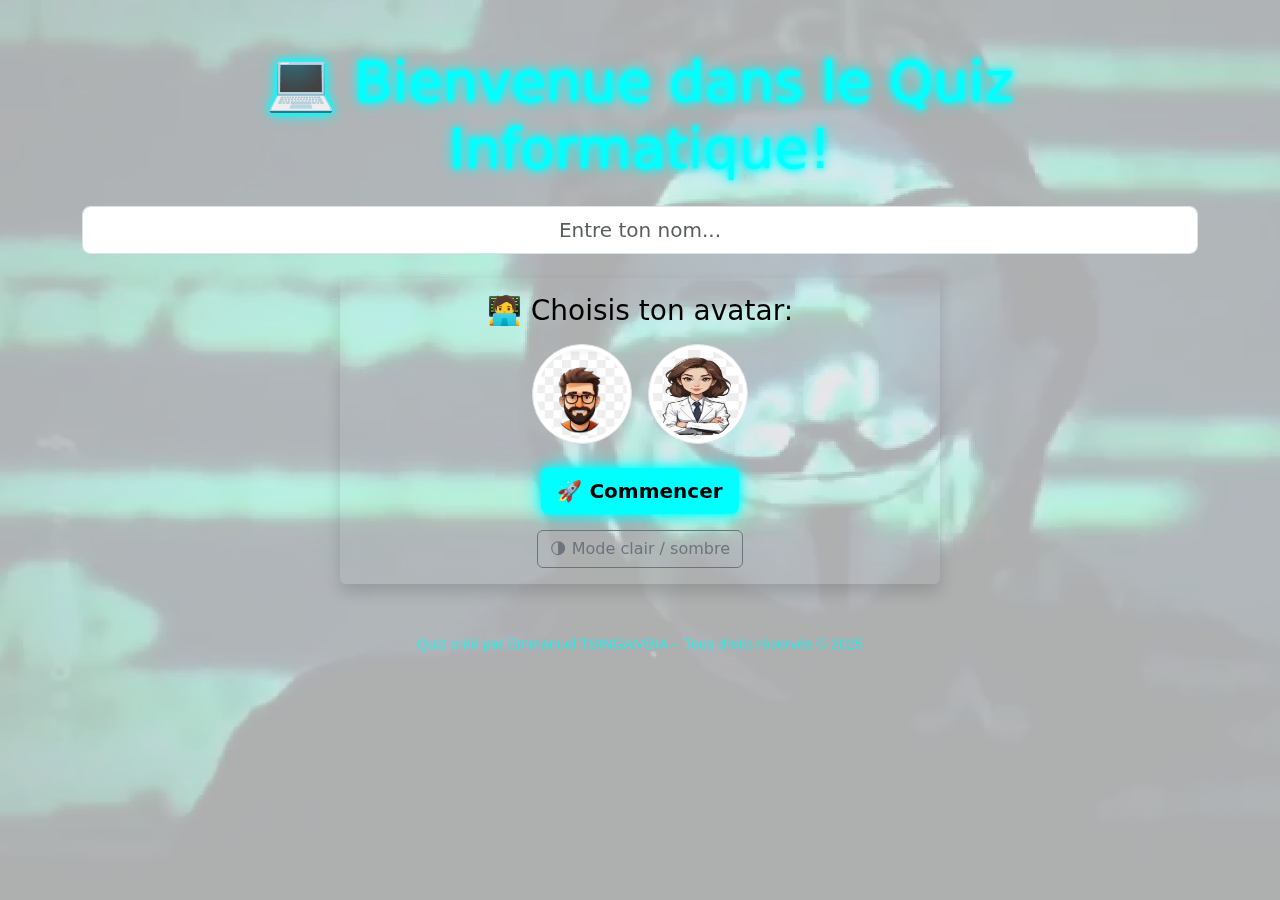
<file: index.html>
<!DOCTYPE html>
<html lang="fr">
<head>
  <meta charset="UTF-8" />
  <meta name="viewport" content="width=device-width, initial-scale=1.0"/>
  <title>🎮 Quiz Informatique</title>
  <link href="https://cdn.jsdelivr.net/npm/bootstrap@5.3.0/dist/css/bootstrap.min.css" rel="stylesheet"/>
  <link rel="stylesheet" href="styles.css"/>
</head>
<style>#backgroundVideo {
  position: fixed;
  top: 0;
  left: 0;
  min-width: 100%;
  min-height: 100%;
  object-fit: cover;
  z-index: -1;
  opacity: 0.3; /* tu peux ajuster l'opacité */
}</style>
<video autoplay muted loop id="backgroundVideo">
  <source src="background.mp4" type="video/mp4">
  Ton navigateur ne supporte pas la vidéo HTML5.
</video>

<body class="light-mode">
  <div class="container text-center py-5">
    <h1 class="display-4 neon-text mb-4">💻 Bienvenue dans le Quiz Informatique!</h1>

    <div class="mb-3">
      <input type="text" id="playerName" class="form-control form-control-lg text-center" placeholder="Entre ton nom..." />
    </div>
    <div class="col-12 col-md-6"></div>
    <div class="container mt-4">
        <div class="quiz-container p-3 rounded shadow w-100 w-md-75 mx-auto">
      
    <h3 class="mb-3">🧑‍💻 Choisis ton avatar:</h3>
    <div id="avatarSelection" class="d-flex justify-content-center gap-3 mb-4">
      <img src="avatar1.png" class="avatar img-thumbnail" onclick="selectAvatar(this, 'avatar1.png')"/>
      <img src="avatar2.png" class="avatar img-thumbnail" onclick="selectAvatar(this, 'avatar2.png')"/>
      
    </div>

    <button class="btn neon-button btn-lg mb-3" onclick="startGame()">🚀 Commencer</button>
    <br/>
    <button class="btn btn-outline-secondary" onclick="toggleMode()">🌗 Mode clair / sombre</button>
  </div>

  <script>
    let selectedImg = null;

    function selectAvatar(element, image) {
      localStorage.setItem("playerAvatar", image);
      if (selectedImg) selectedImg.classList.remove("selected-avatar");
      selectedImg = element;
      selectedImg.classList.add("selected-avatar");
    }

    function toggleMode() {
      document.body.classList.toggle("dark-mode");
      document.body.classList.toggle("light-mode");
    }

    function startGame() {
      const name = document.getElementById("playerName").value.trim();
      if (!name) return alert("🔴 Veuillez entrer un nom !");
      if (!localStorage.getItem("playerAvatar")) return alert("🧑‍💻 Choisis un avatar !");
      localStorage.setItem("playerName", name);
      window.location.href = "bienvenue.html";
    }
  </script>
  <footer style="margin-top: 50px; text-align: center; font-size: 0.9em; color: #00ffff;">
    Quiz créé par Emmanuel TSINGAMBIA – Tous droits réservés © 2025
  </footer>
</script>
<script src="script.js"></script>
</body>
</html>
</file>
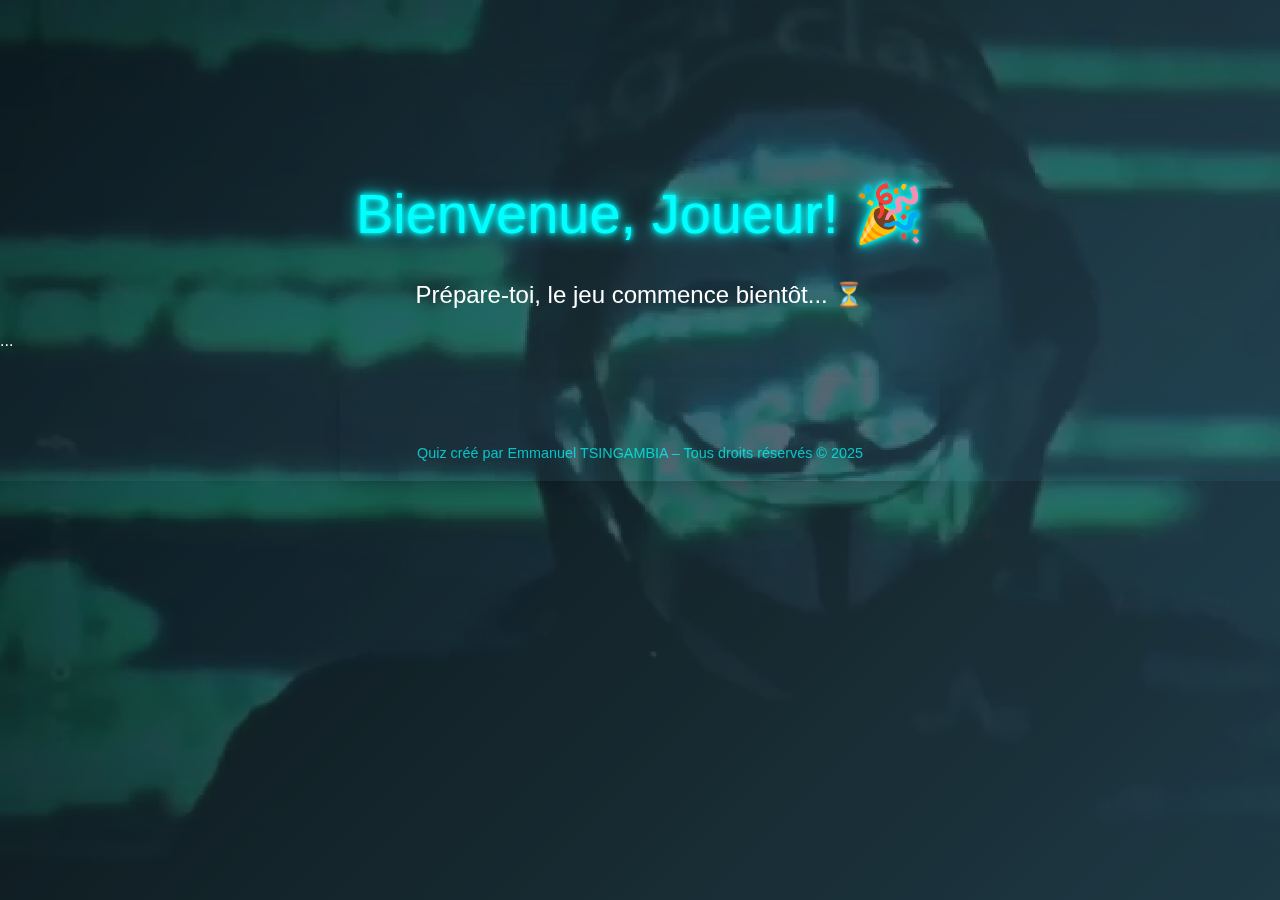
<file: bienvenue.html>
<!DOCTYPE html>
<html lang="fr">
<head>
  <meta charset="UTF-8">
  <meta name="viewport" content="width=device-width, initial-scale=1.0">
  <title>Bienvenue</title>
  <link href="https://cdn.jsdelivr.net/npm/bootstrap@5.3.0/dist/css/bootstrap.min.css" rel="stylesheet">
  <link rel="stylesheet" href="styles.css">
  <style>
    body {
      background: linear-gradient(135deg, #0f2027, #203a43, #2c5364);
      color: white;
      font-family: 'Orbitron', sans-serif;
      overflow: hidden;
    }
    .neon-text {
      color: #0ff;
      text-shadow: 0 0 5px #0ff, 0 0 10px #0ff, 0 0 20px #0ff;
      animation: pulse 2s infinite;
    }
    @keyframes pulse {
      0%, 100% { text-shadow: 0 0 10px #0ff; }
      50% { text-shadow: 0 0 20px #0ff; }
    }
    .transition-text {
      font-size: 1.5rem;
      margin-top: 30px;
      animation: fadeIn 3s ease-in-out infinite alternate;
    }
    @keyframes fadeIn {
      from { opacity: 0.4; }
      to { opacity: 1; }
    }
    .container {
      text-align: center;
      margin-top: 20vh;
    }
    #backgroundVideo {
  position: fixed;
  top: 0;
  left: 0;
  min-width: 100%;
  min-height: 100%;
  object-fit: cover;
  z-index: -1;
  opacity: 0.3; /* tu peux ajuster l'opacité */
}
  </style>
</head>

<body>
  <video autoplay muted loop id="backgroundVideo">
    <source src="background.mp4" type="video/mp4">
    Ton navigateur ne supporte pas la vidéo HTML5.
  </video>
  
</script>
<script src="script.js"></script>
  <audio id="welcomeSound" autoplay>
    <source src="welcome.mp3" type="audio/mpeg">
  </audio>

  <div class="container">
    <h1 id="welcomeMessage" class="neon-text display-4"></h1>
    <p class="transition-text">Prépare-toi, le jeu commence bientôt... ⏳</p>
  </div>
  <div class="col-12 col-md-6">...</div>
  <div class="container mt-4">
      <div class="quiz-container p-3 rounded shadow w-100 w-md-75 mx-auto">
    
  <script>
    window.onload = function () {
      const playerName = localStorage.getItem("playerName") || "Joueur";
      document.getElementById("welcomeMessage").innerHTML = `Bienvenue, <strong>${playerName}</strong>! 🎉`;
      setTimeout(() => {
        window.location.href = "quiz.html";
      }, 3000);
    }
  </script>
  <footer style="margin-top: 50px; text-align: center; font-size: 0.9em; color: #00ffff;">
    Quiz créé par Emmanuel TSINGAMBIA – Tous droits réservés © 2025
  </footer>
  
</body>
</html>
</file>
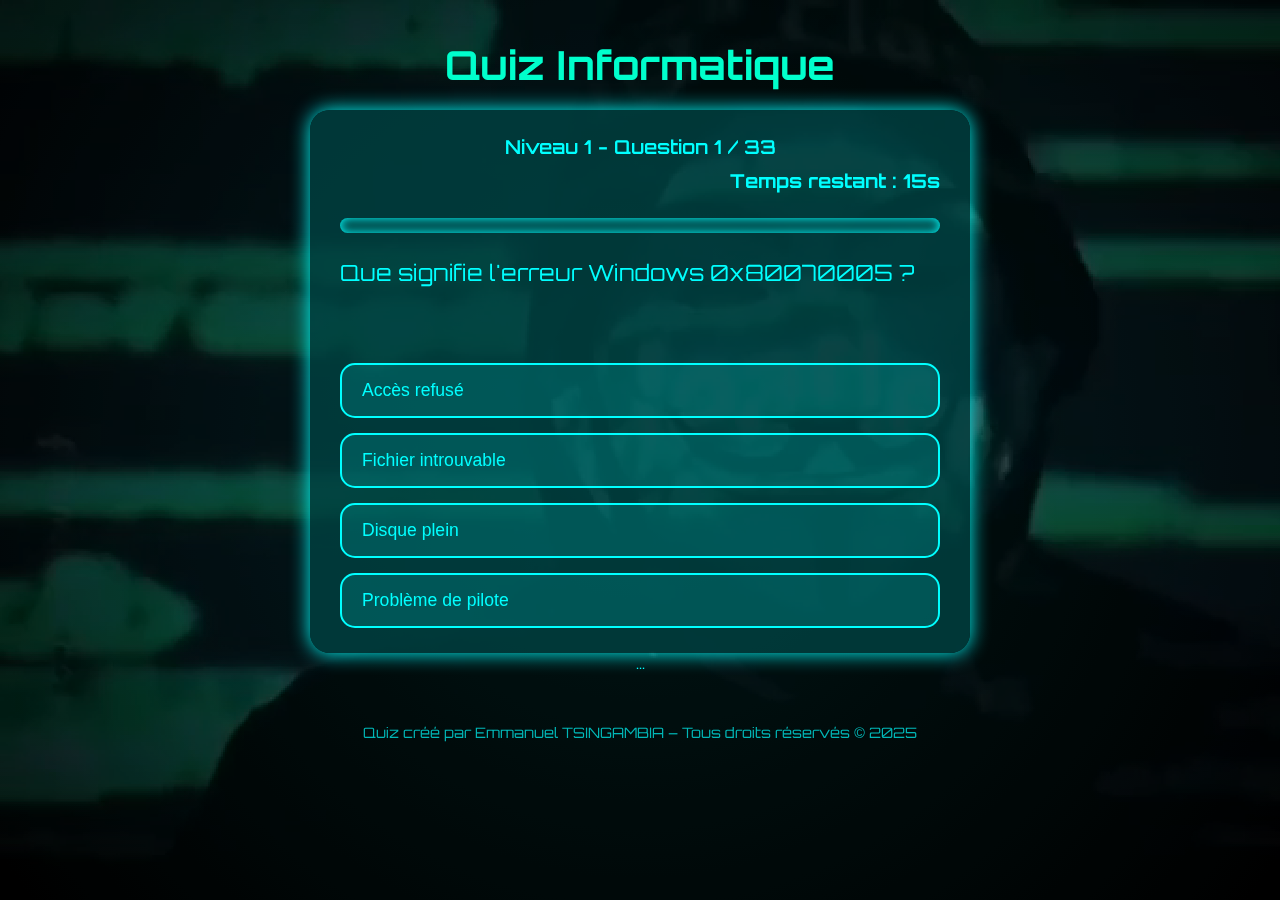
<file: quiz.html>
<!DOCTYPE html>
<html lang="fr">
<head>
  <meta charset="UTF-8" />
  <meta name="viewport" content="width=device-width, initial-scale=1" />
  <title>Quiz Informatique </title>
  <link href="https://fonts.googleapis.com/css2?family=Orbitron:wght@500&display=swap" rel="stylesheet" />
  <link rel="stylesheet" href="styles.css">
  <style>
    body {
      background: radial-gradient(circle at center, #001f1f, #000000);
      font-family: 'Orbitron', sans-serif;
      color: #00ffff;
      margin: 0;
      padding: 0;
      overflow-x: hidden;
      display: flex;
      flex-direction: column;
      align-items: center;
      min-height: 100vh;
    }

    h1 {
      margin: 40px 0 20px;
      font-size: 2.5em;
      color: #00ffcc;
      text-align: center;
      animation: fadeIn 2s ease-in-out;
    }

    #quiz-container {
      background-color: rgba(0, 66, 66, 0.8);
      border-radius: 20px;
      box-shadow: 0 0 20px #00ffff;
      padding: 25px 30px;
      max-width: 600px;
      width: 90%;
      animation: fadeIn 2s ease-in-out;
      position: relative;
    }

    #levelDisplay {
      font-size: 1.2em;
      font-weight: 600;
      color: #00ffff;
      margin-bottom: 10px;
      text-align: center;
    }

    #timer {
      font-weight: bold;
      font-size: 1.2em;
      margin-bottom: 25px;
      color: #00ffff;
      text-align: right;
      user-select: none;
    }

    #progress-bar {
      width: 100%;
      background-color: rgba(0, 128, 128, 0.3);
      border-radius: 15px;
      overflow: hidden;
      height: 15px;
      margin-bottom: 25px;
      box-shadow: inset 0 0 10px #00ffff;
    }

    #progress {
      height: 100%;
      background-color: #00ffff;
      width: 0%;
      transition: width 0.4s ease;
      border-radius: 15px;
    }

    #question {
      font-size: 1.4em;
      margin-bottom: 25px;
      min-height: 80px;
      color: #00ffff;
    }

    #answers {
      display: flex;
      flex-direction: column;
      gap: 15px;
    }

    .answer-btn {
      background-color: rgba(0, 255, 255, 0.15);
      color: #00ffff;
      border: 2px solid #00ffff;
      border-radius: 15px;
      padding: 15px 20px;
      font-size: 1.1em;
      cursor: pointer;
      transition: background-color 0.3s ease, transform 0.3s ease;
      text-align: left;
      user-select: none;
    }

    .answer-btn:hover:not(:disabled) {
      background-color: rgba(0, 255, 255, 0.35);
      transform: scale(1.05);
    }

    .answer-btn:disabled {
      background-color: rgba(0, 128, 128, 0.3);
      border-color: rgba(0, 128, 128, 0.3);
      cursor: default;
      color: #004c4c;
      transform: none;
    }

    #finalScore {
      text-align: center;
      margin-top: 30px;
      display: none;
      animation: fadeIn 2s ease-in-out;
    }

    #finalScore h2 {
      font-size: 2em;
      color: #00ffff;
      margin-bottom: 10px;
    }

    #medalDisplay {
      font-size: 3em;
      margin: 15px 0;
      color: #00ffff;
    }

    #bestScore {
      font-weight: bold;
      font-size: 1.2em;
      margin-top: 10px;
      color: #00ffff;
    }

    #restartBtn {
      margin-top: 20px;
      padding: 15px 35px;
      font-size: 1.2em;
      background-color: #00ffff;
      color: #001f1f;
      border: none;
      border-radius: 30px;
      cursor: pointer;
      font-weight: bold;
      transition: transform 0.3s ease, background-color 0.3s ease;
      user-select: none;
    }

    #restartBtn:hover {
      background-color: #00ccff;
      transform: scale(1.05);
    }

    @keyframes fadeIn {
      0% {
        transform: translateY(100px);
        opacity: 0;
      }
      100% {
        transform: translateY(0);
        opacity: 1;
      }
    }
    #backgroundVideo {
  position: fixed;
  top: 0;
  left: 0;
  min-width: 100%;
  min-height: 100%;
  object-fit: cover;
  z-index: -1;
  opacity: 0.3; /* tu peux ajuster l'opacité */
}

  </style>
</head>
<body>
  <video autoplay muted loop id="backgroundVideo">
    <source src="background.mp4" type="video/mp4">
    Ton navigateur ne supporte pas la vidéo HTML5.
  </video>
  
  <h1>Quiz Informatique</h1>
  <div id="quiz-container">
    <div id="levelDisplay"></div>
    <div id="timer"></div>
    <div id="progress-bar"><div id="progress"></div></div>
    <div id="question"></div>
    <div id="answers"></div>
  </div>
  <div class="col-12 col-md-6">...</div>
  <div class="container mt-4">
      <div class="quiz-container p-3 rounded shadow w-100 w-md-75 mx-auto">
    
  <div id="finalScore">
    <h2>Ton score final est : <span id="finalResult"></span></h2>
    <p id="bestScore"></p>
    <p id="medalDisplay"></p>
    <button id="restartBtn">Recommencer</button>
  </div>

  <!-- Sons -->
  <audio id="correctSound" src="https://actions.google.com/sounds/v1/cartoon/clang_and_wobble.ogg" preload="auto"></audio>
  <audio id="wrongSound" src="https://actions.google.com/sounds/v1/cartoon/wood_plank_flicks.ogg" preload="auto"></audio>

  <script>
    const quizData = {
      1: [
        {q: "Que signifie l'erreur Windows 0x80070005 ?", choices: ["Accès refusé", "Fichier introuvable", "Disque plein", "Problème de pilote"], correct: 0},
        {q: "Quelle commande permet de créer un nouveau répertoire ?", choices: ["mkdir", "rmdir", "touch", "nano"], correct: 0},
        {q: "Quelle commande permet de changer les droits d’un fichier ?", choices: ["chmod", "ls", "sudo", "echo"], correct: 0},
        {q: "Quel langage est principalement utilisé pour créer des pages web ?", choices: ["Python", "JavaScript", "Java", "C#"], correct: 1},
        {q: "Quelle commande permet de supprimer un fichier sous Linux ?", choices: ["rm", "del", "erase", "cut"], correct: 0},
        {q: "Quel est le rôle du fichier hosts ?", choices: ["Associer des IP à des noms", "Lancer un service", "Vérifier l’espace disque", "Configurer l’imprimante"], correct: 0},
        {q: "Quelle commande Linux permet de lister les fichiers ?", choices: ["ls", "cd", "mkdir", "rm"], correct: 0},
        {q: "En SQL, que signifie SELECT ?", choices: ["Choisir", "Supprimer", "Modifier", "Insérer"], correct: 0},
        {q: "Quelle commande Linux permet de créer un fichier vide ?", choices: ["touch fichier", "nano fichier", "echo > fichier", "mkdir fichier"], correct: 0},
        {q: "Quelle commande Linux permet de changer de répertoire ?", choices: ["cd", "ls", "rm", "pwd"], correct: 0},
        {q: "Quel protocole est utilisé pour transférer des pages web ?", choices: ["FTP", "HTTP", "SMTP", "SSH"], correct: 1},
        {q: "Que fait la commande `sfc /scannow` ?", choices: ["Répare les fichiers système", "Redémarre le système", "Efface les fichiers temporaires", "Met à jour Windows"], correct: 0},
        {q: "Dans quel dossier Linux se trouvent les fichiers de configuration ?", choices: ["/home", "/etc", "/var", "/usr"], correct: 1},
        {q: "Quel outil Windows permet de gérer les partitions ?", choices: ["Diskpart", "Taskmgr", "Netstat", "Chkdsk"], correct: 0},
        {q: "Que signifie RAID en maintenance ?", choices: ["Redundant Array of Independent Disks", "Réseau d’Accès Interne Distribué", "Réinitialisation Automatique des Identifiants", "Aucune réponse correcte"], correct: 0},
        {q: "Quel fichier stocke les comptes utilisateurs sous Linux ?", choices: ["/etc/passwd", "/etc/users", "/var/account", "/home/users"], correct: 0},
        {q: "Quelle commande Linux liste tous les fichiers, y compris les cachés ?", choices: ["ls -a", "ls -l", "ls -h", "ls -la"], correct: 0},
        {q: "Quel est le raccourci clavier pour ouvrir le Gestionnaire des tâches ?", choices: ["Ctrl + Shift + Esc", "Ctrl + Alt + Suppr", "Alt + Tab", "Win + R"], correct: 0},
        {q: "Que signifie RAM ?", choices: ["Read Access Memory", "Random Access Memory", "Run Access Memory", "Rapid Access Memory"], correct: 1},
        {q: "Quelle extension de fichier est associée aux scripts Python ?", choices: [".py", ".java", ".js", ".exe"], correct: 0},
        {q: "Quelle commande Windows permet de vérifier un disque ?", choices: ["chkdsk", "format", "scan", "msinfo32"], correct: 0},
        {q: "Que fait la commande `ping` ?", choices: ["Teste la connectivité réseau", "Lance le navigateur", "Éteint le PC", "Crée un fichier"], correct: 0},
        {q: "Que permet la commande `sudo` sous Linux ?", choices: ["Exécuter une commande en tant qu’admin", "Redémarrer le système", "Créer un mot de passe", "Modifier le BIOS"], correct: 0},
        {q: "Quel est l’équivalent de 'print' en JavaScript ?", choices: [ "console.log", "printf","echo", "output"], correct: 3},
        {q: "Quelle structure de données est une collection ordonnée ?", choices: ["List","Set", "Map", "Tuple"], correct: 2},
        {q: "Quel protocole réseau est utilisé pour attribuer une adresse IP automatiquement ?", choices: ["DNS", "DHCP", "FTP", "HTTP"], correct: 1},
        {q: "Quelle commande permet de vérifier la connectivité réseau sous Windows ?", choices: ["ping", "tracert", "ipconfig", "netstat"], correct: 0},
        {q: "En Python, comment définit-on une fonction ?", choices: ["func", "function", "def", "define"], correct: 2},
        {q: "Quelle est la différence entre maintenance curative et préventive ?", choices: ["Curative après panne, préventive avant", "Préventive est plus coûteuse", "Aucune différence", "Curative utilise plus de RAM"], correct: 0},
        {q: "Quelle commande Linux affiche l’adresse IP ?", choices: ["ip a", "ifconfig", "hostname -I", "Toutes les réponses"], correct: 3},
        {q: "Quel outil permet de vérifier les erreurs SMART d’un disque dur ?", choices: ["smartctl", "fsck", "chkdsk", "parted"], correct: 0},
        {q: "Quel est le système de fichiers par défaut sous Windows ?", choices: ["NTFS", "EXT4", "FAT32", "exFAT"], correct: 0},
        {q: "Quelle commande redémarre Linux immédiatement ?", choices: ["reboot", "shutdown now", "init 6", "Toutes les réponses"], correct: 3},
      ],
      2: [
        {q: "Que signifie BSOD sous Windows ?", choices: ["Blue Screen of Death", "Basic System Output Display", "Binary Secure Output Dump", "Boot Secure Overdrive"], correct: 0},
        {q: "Que fait la commande `chmod 755 fichier` ?", choices: ["Donne tous les droits au propriétaire, lecture/exécution aux autres", "Supprime les droits", "Active le mode administrateur", "Redémarre le fichier"], correct: 0},
        {q: "Comment afficher l’utilisation du disque sous Linux ?", choices: ["df -h", "du -h", "lsblk", "mount"], correct: 0},
        {q: "Quelle commande Linux permet de rechercher un mot dans un fichier ?", choices: ["grep", "find", "cat", "cut"], correct: 0},
        {q: "Quelle est la commande Windows pour afficher l’IP ?", choices: ["ipconfig", "netconfig", "ping", "ifconfig"], correct: 0},
        {q: "Que fait `netstat -an` ?", choices: ["Affiche les connexions réseau", "Lance le navigateur", "Modifie l’adresse MAC", "Ferme tous les ports"], correct: 0},
        {q: "Quel fichier Linux permet de planifier une tâche cron ?", choices: ["crontab", "/etc/init.d", "/etc/rc.local", "/usr/bin/cron"], correct: 0},
        {q: "Quelle commande Linux permet de voir les ports ouverts ?", choices: ["netstat -tulpn", "ifconfig -a", "ping -p", "ss -s"], correct: 0},
        {q: "Qu’est-ce que UEFI ?", choices: ["Un firmware moderne", "Une commande Linux", "Un outil de partition", "Un service réseau"], correct: 0},
        {q: "Quel port est utilisé par SSH ?", choices: ["22", "21", "23", "80"], correct: 0},
        {q: "Quel rôle joue un serveur DHCP ?", choices: ["Attribuer des adresses IP", "Gérer les fichiers DNS", "Scanner le réseau", "Détecter les virus"], correct: 0},
        {q: "Qu’est-ce que le fichier `/etc/fstab` ?", choices: ["Configuration de montage automatique", "Mots de passe système", "Historique des erreurs", "Liste des utilisateurs"], correct: 0},
        {q: "Quelle commande affiche les utilisateurs connectés ?", choices: ["who", "users", "w", "Toutes les réponses"], correct: 3},
        {q: "Quel est le rôle de GRUB ?", choices: ["Chargeur d’amorçage", "Outil de sauvegarde", "Service réseau", "Pare-feu"], correct: 0},  
        {q: "Quel logiciel est utilisé pour faire des sauvegardes sur Windows ?", choices: ["Historique des fichiers", "sfc", "regedit", "Antivirus"], correct: 0},
        {q: "Quelle commande Linux permet de tuer un processus ?", choices: ["kill", "end", "close", "exit"], correct: 0},
        {q: "Comment définir les droits 777 à un fichier ?", choices: ["chmod 777 nom_fichier", "chmod +x", "sudo give-all", "ls -a"], correct: 0},
        {q: "Que signifie le sigle BIOS ?", choices: ["Basic Input Output System", "Binary Integrated Operating System", "Basic Internal OS", "Boost Internet Output System"], correct: 0},
        {q: "Quel outil permet de surveiller l'activité réseau en ligne de commande ?", choices: ["iftop", "top", "ps", "df"], correct: 0},
        {q: "Quelle extension est associée à un fichier batch Windows ?", choices: [".bat", ".sh", ".exe", ".ps1"], correct: 0},
        {q: "Comment protéger l’accès à une machine Linux ?", choices: ["Pare-feu, mises à jour, mot de passe fort", "Couper Internet", "Changer le clavier", "Créer un alias"], correct: 0},
        {q: "Quelle commande permet de supprimer un dossier sous Linux ?", choices: ["rm -r", "del", "rmdir", "delete"], correct: 0},
        {q: "Quelle est la portée d’une variable déclarée avec 'let' en JavaScript ?", choices: ["Locale au bloc","Globale",  "Locale à la fonction", "Locale au fichier"], correct: 2},
        {q: "Quelle commande Linux permet de modifier l'adresse IP ?", choices: ["ip addr add", "ifconfig", "netplan", "Toutes les réponses"], correct: 3},
        {q: "Quel outil est utilisé pour la virtualisation sous Windows ?", choices: ["Hyper-V", "VMware", "VirtualBox", "Tous"], correct: 3},
        {q: "Comment vérifier l'intégrité d'un fichier ?", choices: ["Avec une somme de contrôle (MD5, SHA256)", "Avec Notepad", "Avec ping", "Avec Ctrl+Z"], correct: 0},
        {q: "Qu’est-ce qu’un rootkit ?", choices: ["Un logiciel malveillant furtif", "Un outil de gestion", "Une mise à jour", "Un mot de passe admin"], correct: 0},
        {q: "Comment se protéger des ransomwares ?", choices: ["Sauvegardes régulières, antivirus, vigilance", "Acheter un nouveau PC", "Changer de navigateur", "Installer plus de RAM"], correct: 0},
        {q: "Que fait la commande `apt update && apt upgrade` ?", choices: ["Met à jour les paquets", "Supprime le système", "Lance Firefox", "Affiche les logs"], correct: 0},
        {q: "Quel outil Linux affiche la consommation mémoire en temps réel ?", choices: ["top", "htop", "free", "Tous les précédents"], correct: 3},
        {q: "Quel est l’acronyme de 'URL' ?", choices: ["Uniform Resource Locator", "Universal Resource Link", "Unified Remote Login", "Universal Request Language"], correct: 0},
        {q: "Dans une base de données relationnelle, une 'clé primaire' sert à ?", choices: ["Identifier une ligne", "Relier des tables", "Stocker des données", "Indexer des colonnes"], correct: 0},
        {q: "Lequel n’est pas un langage de programmation ?", choices: ["HTML", "Java", "C++", "Python"], correct: 0}
      ]
    };

    let currentLevel = 1;
    let currentQuestionIndex = 0;
    let score = 0;
    let timerInterval;
    let timeLeft = 15;

    const levelDisplay = document.getElementById("levelDisplay");
    const timerEl = document.getElementById("timer");
    const progressBar = document.getElementById("progress");
    const questionEl = document.getElementById("question");
    const answersEl = document.getElementById("answers");
    const finalScoreEl = document.getElementById("finalScore");
    const finalResult = document.getElementById("finalResult");
    const restartBtn = document.getElementById("restartBtn");
    const bestScoreEl = document.getElementById("bestScore");
    const medalDisplay = document.getElementById("medalDisplay");
    const correctSound = document.getElementById("correctSound");
    const wrongSound = document.getElementById("wrongSound");

    function startQuiz() {
      finalScoreEl.style.display = "none";
      currentLevel = 1;
      currentQuestionIndex = 0;
      score = 0;
      levelDisplay.textContent = "Niveau " + currentLevel;
      showQuestion();
      startTimer();
      updateProgressBar();
    }

    function showQuestion() {
      clearInterval(timerInterval);
      timeLeft = 15;
      timerEl.textContent = `Temps restant : ${timeLeft}s`;
      timerInterval = setInterval(() => {
        timeLeft--;
        timerEl.textContent = `Temps restant : ${timeLeft}s`;
        if (timeLeft <= 0) {
          clearInterval(timerInterval);
          selectAnswer(null);
        }
      }, 1000);

      const questionData = quizData[currentLevel][currentQuestionIndex];
      questionEl.textContent = questionData.q;
      answersEl.innerHTML = "";

      questionData.choices.forEach((choice, index) => {
        const btn = document.createElement("button");
        btn.className = "answer-btn";
        btn.textContent = choice;
        btn.addEventListener("click", () => selectAnswer(index));
        answersEl.appendChild(btn);
      });

      levelDisplay.textContent = `Niveau ${currentLevel} - Question ${currentQuestionIndex + 1} / ${quizData[currentLevel].length}`;
    }
    function savePlayerName() {
  const name = document.getElementById("playerName").value.trim();
  if (!name) {
    alert("Veuillez entrer votre nom !");
    return;
  }
  sessionStorage.setItem("playerName", name); // ou localStorage
  window.location.href = "quiz.html"; // redirige vers la page du quiz
}


    function selectAnswer(selectedIndex) {
      clearInterval(timerInterval);
      const questionData = quizData[currentLevel][currentQuestionIndex];
      const buttons = answersEl.querySelectorAll("button");
      buttons.forEach((btn, i) => {
        btn.disabled = true;
        if(i === questionData.correct){
          btn.style.backgroundColor = "#00ffcc";
          btn.style.color = "#001f1f";
        }
        if(selectedIndex === i && selectedIndex !== questionData.correct){
          btn.style.backgroundColor = "#ff3333";
          btn.style.color = "#fff";
        }
      });

      if(selectedIndex === questionData.correct) {
        score++;
        correctSound.play();
      } else {
        wrongSound.play();
      }

      updateProgressBar();

      setTimeout(() => {
        currentQuestionIndex++;
        if(currentQuestionIndex >= quizData[currentLevel].length) {
          if(currentLevel === 1) {
            currentLevel = 2;
            currentQuestionIndex = 0;
            levelDisplay.textContent = "Niveau " + currentLevel;
            showQuestion();
            startTimer();
          } else {
            endQuiz();
          }
        } else {
          showQuestion();
          startTimer();
        }
      }, 1500);
    }

    function updateProgressBar() {
      const totalQuestions = quizData[1].length + quizData[2].length;
      const answeredQuestions = (currentLevel === 1 ? currentQuestionIndex : quizData[1].length + currentQuestionIndex);
      let progressPercent = (answeredQuestions / totalQuestions) * 100;
      progressBar.style.width = progressPercent + "%";
    }

    function startTimer() {
      timeLeft = 15;
      timerEl.textContent = `Temps restant : ${timeLeft}s`;
      clearInterval(timerInterval);
      timerInterval = setInterval(() => {
        timeLeft--;
        timerEl.textContent = `Temps restant : ${timeLeft}s`;
        if(timeLeft <= 0){
          clearInterval(timerInterval);
          selectAnswer(null);
        }
      }, 1000);
    }
    function showFinalScore(score, total) {
  const name = sessionStorage.getItem("playerName") || "Joueur";
  const resultText = `${name}, vous avez obtenu ${score} sur ${total} !`;
  document.getElementById("result").innerText = resultText;
  document.getElementById("resultContainer").style.display = "block";
}


    function endQuiz() {
      document.getElementById("quiz-container").style.display = "none";
      finalScoreEl.style.display = "block";
      finalResult.textContent = `${score} / ${quizData[1].length + quizData[2].length}`;

      // Meilleur score dans localStorage
      let bestScore = localStorage.getItem("bestScore");
      if(!bestScore || score > bestScore){
        localStorage.setItem("bestScore", score);
        bestScore = score;
      }

      bestScoreEl.textContent = `Meilleur score : ${bestScore} / ${quizData[1].length + quizData[2].length}`;
      function endGame() {
    document.getElementById("quiz").style.display = "none"; // Cache le quiz
    document.getElementById("finalScore").style.display = "block"; // Affiche le score
  
    const playerName = document.getElementById("name").value || "Joueur";
    const finalScore = score;
  
    document.getElementById("playerNameDisplay").textContent = playerName;
    document.getElementById("scoreDisplay").textContent = finalScore + " / " + questions.length;
  }
  function shareScore() {
    const playerName = document.getElementById("playerNameDisplay").textContent;
    const scoreText = document.getElementById("scoreDisplay").textContent;
    const text = `Je suis ${playerName} et j'ai obtenu un score de ${scoreText} sur le quiz informatiqu ! 💪`;
  
    const shareURL = `https://wa.me/?text=${encodeURIComponent(text)}`;
    window.open(shareURL, '_blank');
  }
    

      // Affichage médaille
      const totalQ = quizData[1].length + quizData[2].length;
      const ratio = score / totalQ;
      if(ratio === 1) {
        medalDisplay.textContent = "🏆 Médaillé d'or !";
      } else if(ratio >= 0.75) {
        medalDisplay.textContent = "🥈 Médaillé d'argent !";
      } else if(ratio >= 0.5) {
        medalDisplay.textContent = "🥉 Médaillé de bronze !";
      } else {
        medalDisplay.textContent = "⏳ Continue à t'entraîner !";
      }
    }

    restartBtn.addEventListener("click", () => {
      document.getElementById("quiz-container").style.display = "block";
      finalScoreEl.style.display = "none";
      startQuiz();
    });

    // Démarrage automatique
    startQuiz();
  </script>
  <script src="script.js"></script>

  <footer style="margin-top: 50px; text-align: center; font-size: 0.9em; color: #00ffff;">
    Quiz créé par Emmanuel TSINGAMBIA – Tous droits réservés © 2025
  </footer>
  <div id="finalScore" style="display:none; text-align:center;">
    <h2>Bravo <span id="playerNameDisplay"></span> !</h2>
    <p>Ton score final est : <span id="scoreDisplay"></span></p>
    <button onclick="shareScore()">Partager mon score</button>
  </div>
  
</body>
</html>
</file>
<file: styles.css>
body.light-mode {
  background-color: #f8f9fa;
  color: #000;
}
body.dark-mode {
  background-color: #000814;
  color: #fff;
}
.neon-text {
  color: #0ff;
  text-shadow: 0 0 5px #0ff, 0 0 10px #0ff, 0 0 15px #0ff;
}
.neon-button {
  background-color: #0ff;
  border: none;
  color: #000;
  font-weight: bold;
  box-shadow: 0 0 10px #0ff, 0 0 20px #0ff;
  transition: 0.3s ease;
}
.neon-button:hover {
  transform: scale(1.05);
  box-shadow: 0 0 15px #0ff, 0 0 30px #0ff;
}
.avatar {
  width: 100px;
  height: 100px;
  cursor: pointer;
  transition: 0.3s ease;
  border-radius: 50%;
}
.avatar:hover {
  transform: scale(1.1);
}
.selected-avatar {
  border: 3px solid #0ff;
  box-shadow: 0 0 10px #0ff;
}
footer {
    margin-top: 50px;
    text-align: center;
    font-size: 0.9em;
    color: #00ffff;
    font-family: 'Orbitron', sans-serif;
    opacity: 0.7;
  }
  .quiz-container {
    max-width: 600px;
    width: 100%;
  }
</file>
